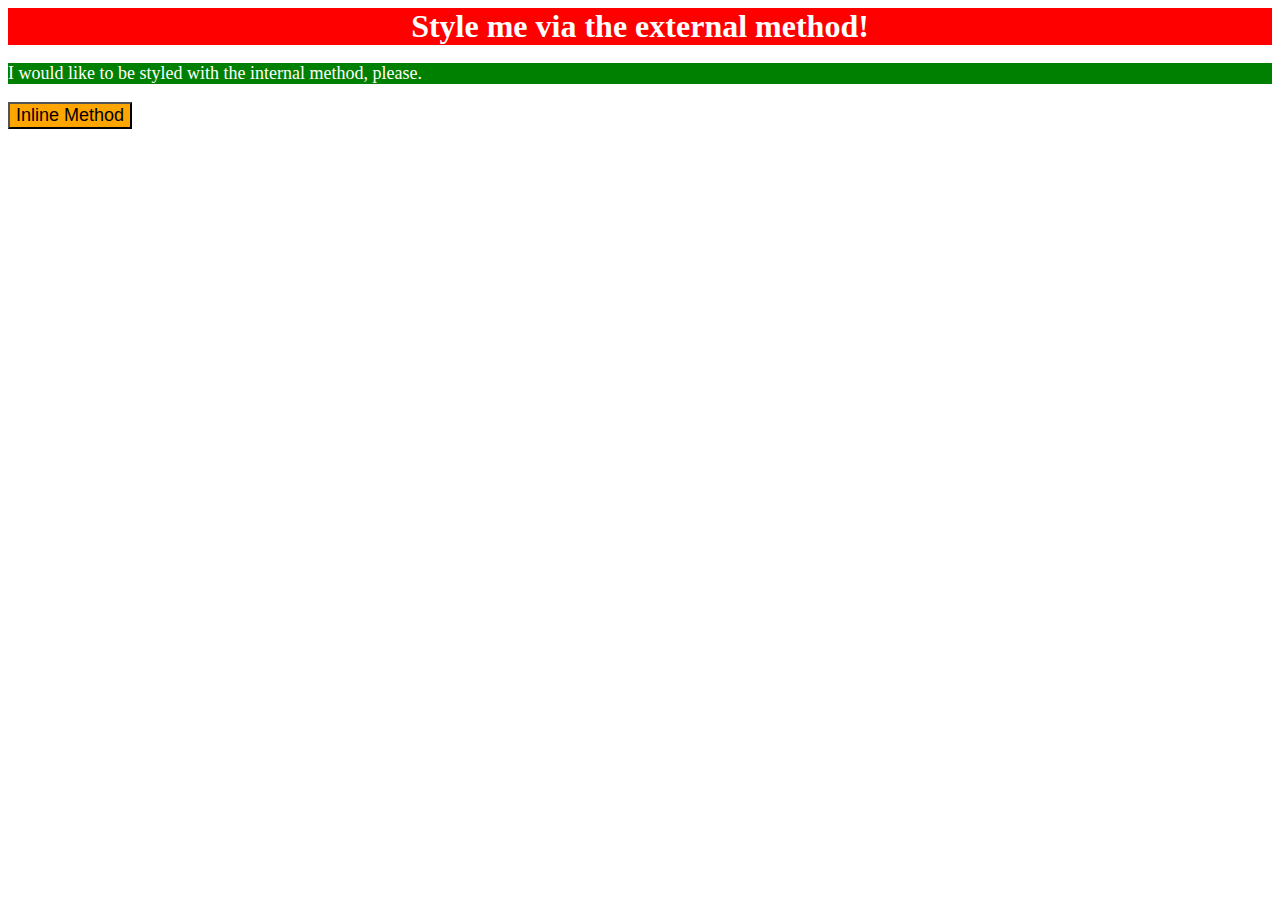
<file: foundations/01-css-methods/index.html>
<!DOCTYPE html>
<html lang="en">
  <head>
    <meta charset="UTF-8">
    <meta http-equiv="X-UA-Compatible" content="IE=edge">
    <meta name="viewport" content="width=device-width, initial-scale=1.0">
    <title>Methods for Adding CSS</title>
    <style>
    p {
      color: white;
      font-size: 18px;
      background-color: green;
    } 
    </style>
    <link rel="stylesheet" href="style.css">
  </head>

  <body>
    <div>Style me via the external method!</div>
    <p>I would like to be styled with the internal method, please.</p>
    <button style="background-color:orange; font-size: 18px">Inline Method</button>
  </body>
</html>
</file>
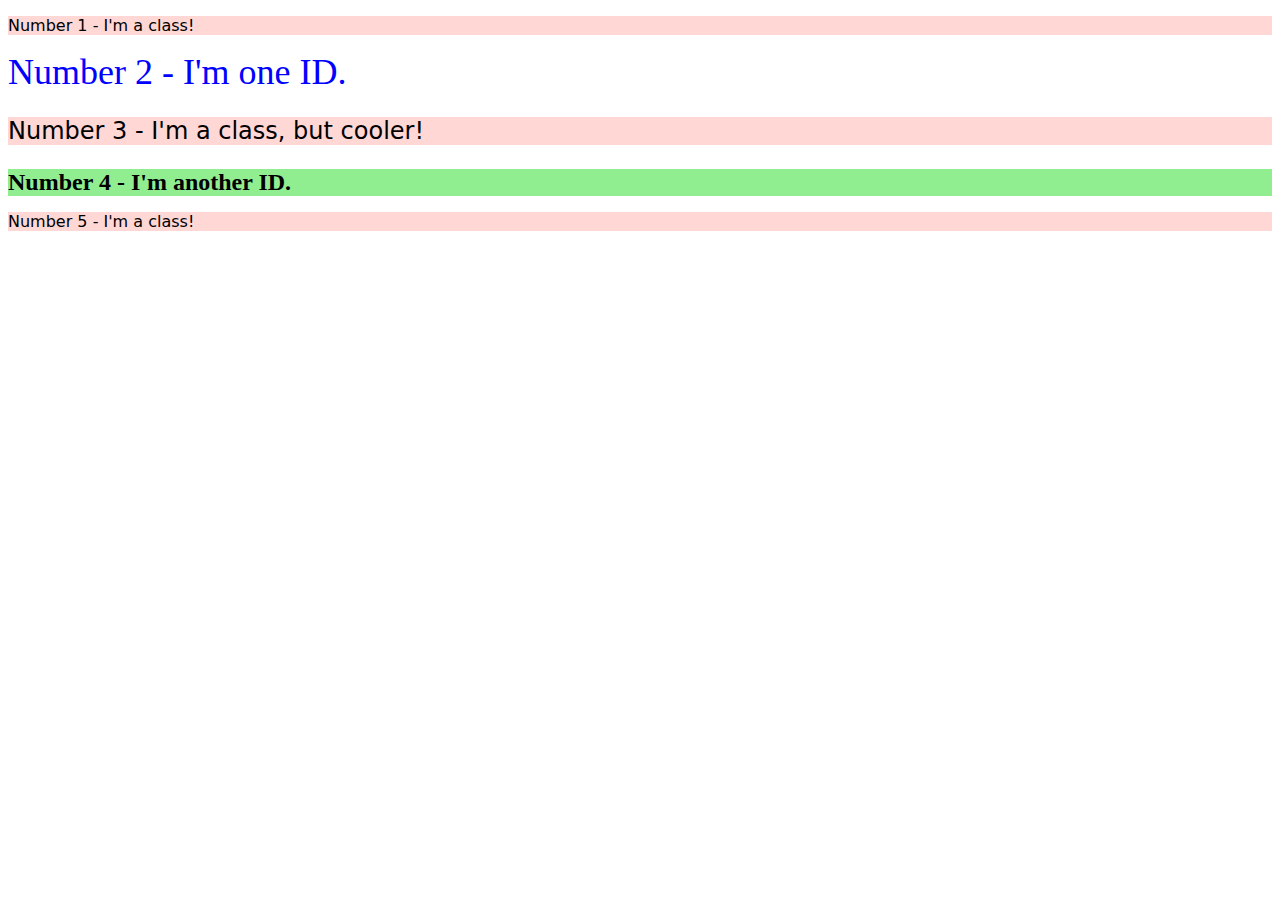
<file: foundations/02-class-id-selectors/index.html>
<!DOCTYPE html>
<html lang="en">
  <head>
    <meta charset="UTF-8">
    <meta http-equiv="X-UA-Compatible" content="IE=edge">
    <meta name="viewport" content="width=device-width, initial-scale=1.0">
    <title>Class and ID Selectors</title>
    <link rel="stylesheet" href="style.css">
  </head>
  <body>
    <p class="odd-element">Number 1 - I'm a class!</p>
    <div id="second-element">Number 2 - I'm one ID.</div>
    <p class="font-24px odd-element" >Number 3 - I'm a class, but cooler!</p>
    <div id="fourth-element" class="font-24px " >Number 4 - I'm another ID.</div>
    <p class="odd-element">Number 5 - I'm a class!</p>
  </body>
</html>
</file>
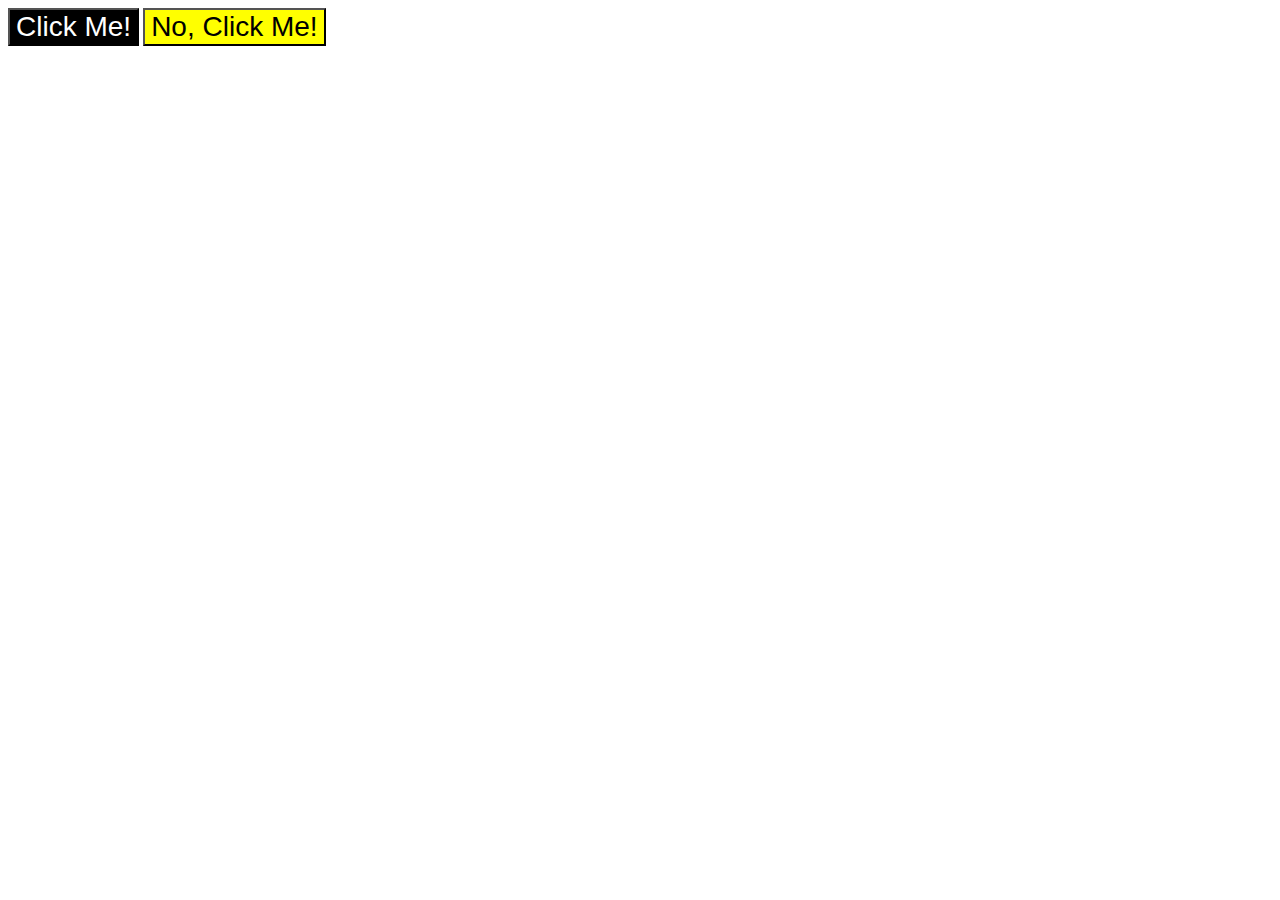
<file: foundations/03-grouping-selectors/index.html>
<!DOCTYPE html>
<html lang="en">
  <head>
    <meta charset="UTF-8">
    <meta http-equiv="X-UA-Compatible" content="IE=edge">
    <meta name="viewport" content="width=device-width, initial-scale=1.0">
    <title>Grouping Selectors</title>
    <link rel="stylesheet" href="style.css">
  </head>
  <body>
    <button class="button1">Click Me!</button>
    <button class="button2">No, Click Me!</button>
  </body>
</html>
</file>
<file: foundations/01-css-methods/style.css>
div {
    color: white;
    font-size: 32px;
    background-color: red;
    text-align: center;
    font-weight: bold;
}
</file>
<file: foundations/02-class-id-selectors/style.css>
.odd-element {
    background-color: #ffd7d5;
    font-family: Verdana, DejaVu Sans, sans-serif;
}

.font-24px {
    font-size: 24px;
}

#second-element{
    color: #0000ff;
    font-size: 36px;
}

#fourth-element {
    background-color: #90ee90;
    font-weight: bold ;
}
</file>
<file: foundations/03-grouping-selectors/style.css>
.button1{
    background-color: black;
    color: white;
}

.button2{
    background-color: yellow;
}

.button1, .button2{
    font-size: 28px;
    font-family: Helvetica, 'Times New Roman', sans-serif;
}
</file>
